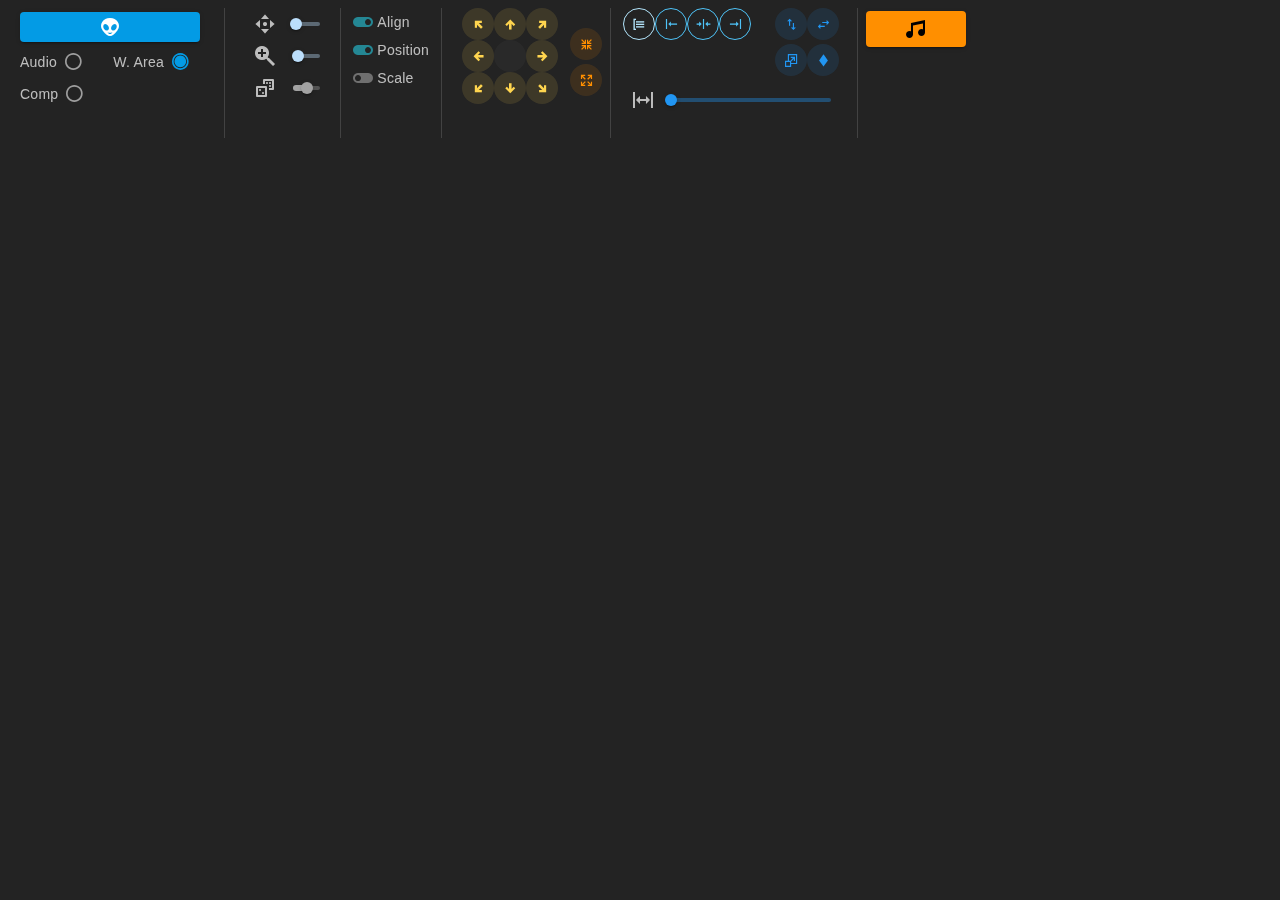
<file: index.html>
<!DOCTYPE html>
<html>
  <head>
    <title>Mi Página</title>
  </head>
  <body>
    <iframe src="main/index.html" width="100%" height="100%"> </iframe>
  </body>
</html>

<style>
  * {
    background-color: #232323;
    border: none;
  }

  ::-webkit-scrollbar {
    display: none;
  }

  html,
  body {
    scrollbar-width: none;
    -ms-overflow-style: none;
  }
  iframe {
    height: 130px;
    overflow: hidden;
  }
</style>
</file>
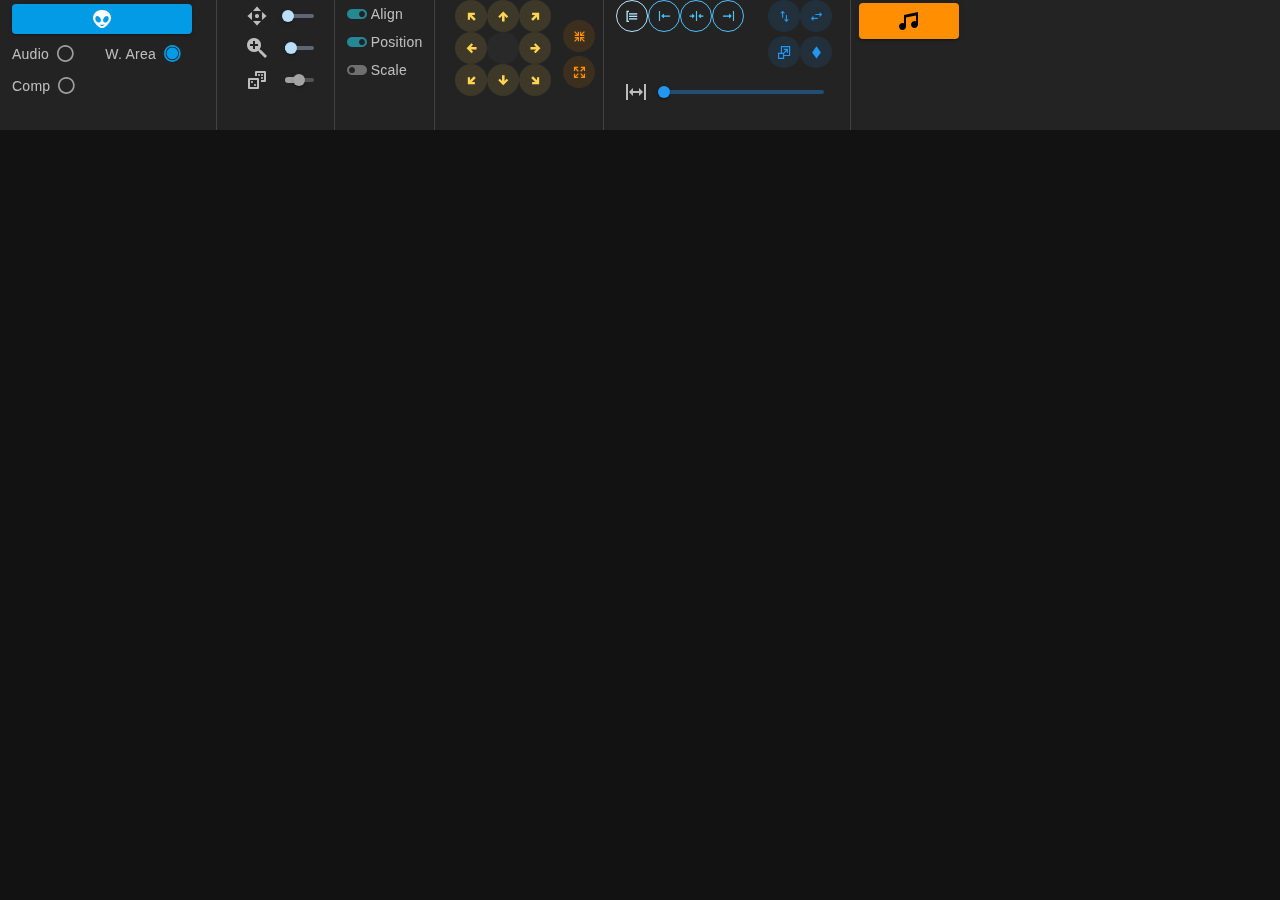
<file: main/index.html>
<!DOCTYPE html>
<html lang="en">
  <head>
    <script>
      "use strict";
      window.require =
        typeof require === "function"
          ? (function (require, document) {
              var tmp = document.querySelector("script[data-main]");
              if (tmp) {
                require(tmp.dataset.main);
              }
              return require;
            })(require, document)
          : (function (document) {
              var COMMA_DELIMITER = /,[ ]*/gim;
              var SLASH_DELIMITER = /[\/]+/gim;
              function loadPrerequisites() {
                var head = document.head;
                var tmpScripts = document.querySelector("script[data-scripts]");
                var tmpStyles = document.querySelector("script[data-styles]");
                var styles = tmpStyles ? tmpStyles.dataset.styles : "";
                var scripts = tmpScripts ? tmpScripts.dataset.scripts : "";
                var tmpBaseDir = document.querySelector(
                  "script[data-base_dir]"
                );
                var tag;
                var baseDir = tmpBaseDir && tmpBaseDir.dataset.base_dir;
                baseDir =
                  baseDir && typeof baseDir === "string" ? baseDir : "./";
                baseDir = new URL(baseDir, location.href).href;
                if (baseDir) {
                  tag = document.createElement("base");
                  tag.setAttribute("href", baseDir);
                  head.append(tag);
                }
                if (typeof styles === "string") {
                  styles
                    .trim()
                    .replace(COMMA_DELIMITER, ",")
                    .split(",")
                    .forEach(function (url) {
                      tag = document.createElement("link");
                      tag.setAttribute("rel", "stylesheet");
                      tag.setAttribute("type", "text/css");
                      tag.setAttribute("href", url.trim());
                      head.append(tag);
                    });
                }
                if (typeof scripts === "string") {
                  scripts
                    .trim()
                    .replace(COMMA_DELIMITER, ",")
                    .split(",")
                    .forEach(function (url) {
                      tag = document.createElement("script");
                      tag.setAttribute("type", "text/javascript");
                      tag.setAttribute("src", url.trim());
                      head.append(tag);
                    });
                }
                return baseDir;
              }
              function getSynchXHR(url) {
                var xhr = new XMLHttpRequest();
                xhr.open("GET", url, false);
                xhr.send();
                return xhr;
              }
              function getFileName(filePath) {
                filePath = typeof filePath === "string" ? filePath : "";
                if (filePath.indexOf(".") < 0) {
                  var xhr = getSynchXHR("".concat(filePath, "/package.json"));
                  if (xhr.status === 200) {
                    var pack = JSON.parse(xhr.responseText);
                    filePath = filePath + "/" + pack.main;
                  }
                }
                return filePath;
              }
              return (function () {
                var modules = {};
                var baseDir = loadPrerequisites();
                var tmpMain = document.querySelector("script[data-main]");
                var mainStr = tmpMain ? tmpMain.dataset.main : null;
                function require(dirname, file) {
                  file = typeof file === "string" ? file.trim() : "";
                  var uri = new URL(file, dirname);
                  uri.pathname = getFileName(uri.pathname);
                  dirname = uri.href.substr(0, uri.href.lastIndexOf("/") + 1);
                  var filename = uri.pathname.substr(
                    uri.pathname.lastIndexOf("/") + 1
                  );
                  if (modules.hasOwnProperty(uri.href)) {
                    return modules[uri.href];
                  } else {
                    var xhr = getSynchXHR(uri.href);
                    if (xhr.status === 200) {
                      var module = {};
                      if (/(.json)$/gi.test(filename)) {
                        module.exports = JSON.parse(xhr.responseText);
                      } else {
                        module.exports = {};
                        new Function(
                          "exports",
                          "require",
                          "module",
                          "__filename",
                          "__dirname",
                          "\n              "
                            .concat(
                              xhr.responseText,
                              "\n              //# sourceURL="
                            )
                            .concat(uri.href, "\n            ")
                        ).call(
                          this,
                          module.exports,
                          require.bind(this, dirname),
                          module,
                          filename,
                          dirname
                        );
                        modules[uri.href] = module.exports;
                      }
                      return module.exports;
                    }
                  }
                  return;
                }
                Object.defineProperty(require, "modules", {
                  set: Function.prototype,
                  get: function get() {
                    return modules;
                  },
                });
                var req = require.bind(this, baseDir);
                if (mainStr) {
                  window.addEventListener(
                    "load",
                    req.bind(this, new URL(mainStr, baseDir).href)
                  );
                }
                return req;
              })();
            })(document);
    </script>

    <meta charset="UTF-8" />
    <meta name="viewport" content="width=device-width, initial-scale=1.0" />
    <title>KT Toolbar</title>

    <link rel="stylesheet" href="../assets/index-9bce7bca.css" />
  </head>
  <body>
    <div id="root"></div>

    <script src="../assets/main-36c85319.js"></script>
  </body>
</html>
<style>
  ::-webkit-scrollbar {
    display: none;
  }

  html,
  body {
    scrollbar-width: none;
    -ms-overflow-style: none;
    height: 130px;
  }

  #root {
    height: 130px !important;
    overflow: hidden;
  }
</style>
</file>
